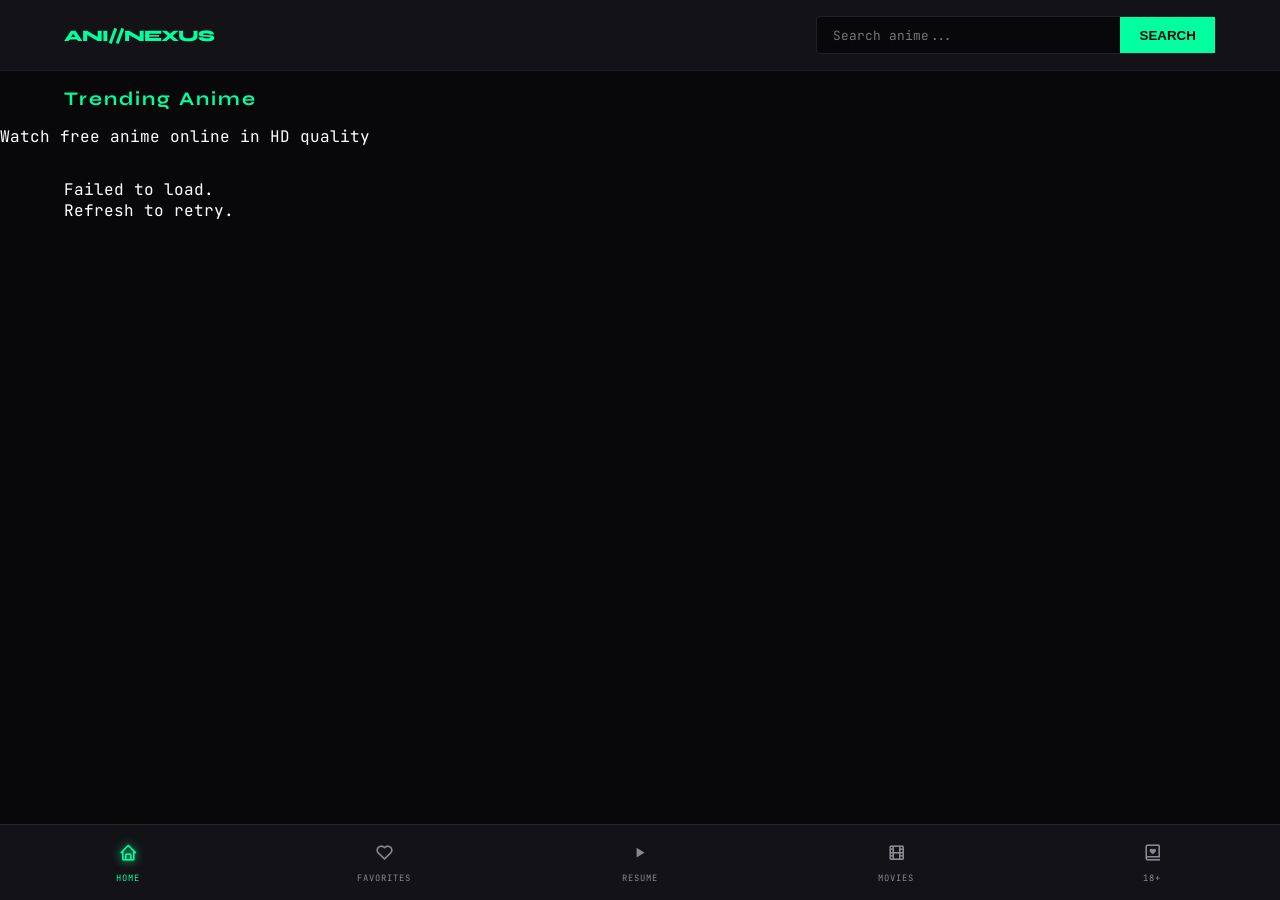
<file: index.html>
<!DOCTYPE html>
<html lang="en">
<head>
    <meta charset="UTF-8">
    <meta name="viewport" content="width=device-width, initial-scale=1.0">
    <title>ANI//NEXUS - Free Anime Streaming | Watch HD Subbed & Dubbed Anime</title>
    
    <!-- SEO Meta Tags -->
    <meta name="description" content="ANI//NEXUS - Stream anime for free in HD quality. Watch subbed and dubbed anime online. Latest trending anime, ongoing series, and classic favorites. No signup required.">
    <meta name="keywords" content="anime streaming, free anime, watch anime online, subbed anime, dubbed anime, hd anime, anime website, watch anime free, animexyz, aninexus">
    <meta name="author" content="Arpit Kafle">
    <meta name="robots" content="index, follow, max-image-preview:large">
    <meta name="googlebot" content="index, follow">
    <meta name="language" content="English">
    <meta name="revisit-after" content="1 day">
    <meta name="geo.region" content="NP">
    <meta name="geo.placename" content="Nepal">
    <link rel="canonical" href="https://www.aninexus.xyz/">
    
    <!-- Open Graph / Social Media -->
    <meta property="og:type" content="website">
    <meta property="og:url" content="https://www.aninexus.xyz/">
    <meta property="og:site_name" content="ANI//NEXUS">
    <meta property="og:title" content="ANI//NEXUS - Free Anime Streaming | Watch HD Anime">
    <meta property="og:description" content="Stream anime for free in HD quality. Watch subbed and dubbed anime online. No signup required.">
    <meta property="og:image" content="https://www.aninexus.xyz/favicon.png">
    <meta property="og:image:width" content="512">
    <meta property="og:image:height" content="512">
    <meta property="og:locale" content="en_US">
    
    <!-- Twitter Card -->
    <meta name="twitter:card" content="summary_large_image">
    <meta name="twitter:title" content="ANI//NEXUS - Free Anime Streaming">
    <meta name="twitter:description" content="Stream anime for free in HD quality. Watch subbed and dubbed anime online.">
    <meta name="twitter:image" content="https://www.aninexus.xyz/favicon.png">
    <meta name="twitter:creator" content="@arpitkafle">
    
    <!-- Schema.org JSON-LD: Person -->
    <script type="application/ld+json">
    {
      "@context": "https://schema.org",
      "@type": "Person",
      "name": "Arpit Kafle",
      "url": "https://www.aninexus.xyz",
      "image": "https://www.aninexus.xyz/favicon.png",
      "sameAs": [
        "https://github.com/Arpit22338",
        "https://www.linkedin.com/in/arpit-kafle"
      ],
      "jobTitle": "Developer",
      "description": "Creator of ANIMEXYZ - Free anime streaming platform"
    }
    </script>
    
    <!-- Schema.org JSON-LD: WebSite -->
    <script type="application/ld+json">
    {
      "@context": "https://schema.org",
      "@type": "WebSite",
      "name": "ANIMEXYZ - Free Anime Streaming",
      "url": "https://www.aninexus.xyz",
      "description": "Free anime streaming website. Watch subbed and dubbed anime in HD quality.",
      "publisher": {
        "@type": "Person",
        "name": "Arpit Kafle"
      },
      "potentialAction": {
        "@type": "SearchAction",
        "target": "https://www.aninexus.xyz/?search={search_term_string}",
        "query-input": "required name=search_term_string"
      }
    }
    </script>
    
    <!-- Schema.org JSON-LD: FAQPage (AEO - Voice Search) -->
    <script type="application/ld+json">
    {
      "@context": "https://schema.org",
      "@type": "FAQPage",
      "mainEntity": [
        {
          "@type": "Question",
          "name": "What is ANIMEXYZ?",
          "acceptedAnswer": {
            "@type": "Answer",
            "text": "ANIMEXYZ is a free anime streaming website where you can watch subbed and dubbed anime in HD quality without signup. Browse trending anime, search for your favorites, and stream instantly."
          }
        },
        {
          "@type": "Question",
          "name": "Is ANIMEXYZ free to use?",
          "acceptedAnswer": {
            "@type": "Answer",
            "text": "Yes, ANIMEXYZ is completely free. No subscription, no signup required. Just visit and start watching your favorite anime instantly."
          }
        },
        {
          "@type": "Question",
          "name": "Can I watch dubbed anime on ANIMEXYZ?",
          "acceptedAnswer": {
            "@type": "Answer",
            "text": "Yes! ANIMEXYZ offers both subbed (original Japanese with subtitles) and dubbed (English voiceover) anime options. Toggle between SUB and DUB when watching."
          }
        },
        {
          "@type": "Question",
          "name": "What anime can I watch on ANIMEXYZ?",
          "acceptedAnswer": {
            "@type": "Answer",
            "text": "ANIMEXYZ features thousands of anime series including trending, ongoing, classic, and popular titles. From action and adventure to romance and comedy - stream it all for free."
          }
        },
        {
          "@type": "Question",
          "name": "How do I search for anime on ANIMEXYZ?",
          "acceptedAnswer": {
            "@type": "Answer",
            "text": "Use the search bar at the top of the page. Type any anime title and press Enter or click SCAN to find your show instantly."
          }
        }
      ]
    }
    </script>
    
    <!-- Favicon -->
    <link rel="icon" type="image/png" href="/favicon.png">
    <link rel="apple-touch-icon" sizes="180x180" href="/favicon.png">

    <link href="https://unpkg.com/boxicons@2.1.4/css/boxicons.min.css" rel="stylesheet">
    <link href="https://fonts.googleapis.com/css2?family=Syne:wght@700;800&family=JetBrains+Mono:wght@400;700&display=swap" rel="stylesheet">
    <link rel="stylesheet" href="tactical.css">
</head>
<body>
    <nav class="nexus-nav">
        <button id="back-btn" class="back-btn" onclick="Nexus.goBack()" style="display:none;">← BACK</button>
        <div class="logo">ANI//NEXUS</div>
        <div class="search-bar">
            <input type="text" id="main-search" placeholder="Search anime..." aria-label="Search anime">
            <button id="search-btn">SEARCH</button>
        </div>
    </nav>

    <main id="home">
        <h2 class="section-title">Trending Anime</h2>
        <p class="section-desc">Watch free anime online in HD quality</p>
        <div class="anime-grid" id="trending-grid">
            <!-- Cards injected here -->
        </div>
    </main>

    <!-- Favorites View (hidden by default) -->
    <main id="favorites-view" style="display:none;">
        <h2 class="section-title">My Favorites</h2>
        <div class="anime-grid" id="favorites-grid">
            <!-- Favorite cards injected here -->
        </div>
    </main>

<!-- Continue Watching View (hidden by default) -->
  <main id="continue-view" style="display:none;">
        <h2 class="section-title">Continue Watching</h2>
        <div class="anime-grid" id="continue-grid">
            <!-- Continue watching cards injected here -->
        </div>
    </main>

    <!-- Movies View (hidden by default) -->
    <main id="movies-view" style="display:none;">
        <h2 class="section-title">Movies & TV Shows</h2>
        <p class="section-desc">Hollywood, Bollywood, Netflix, Prime Video and more</p>
        <div class="search-bar" style="margin-bottom: 20px;">
            <input type="text" id="movie-search" placeholder="Search movies..." aria-label="Search movies">
            <button id="movie-search-btn">SEARCH</button>
        </div>
        <h3 class="section-title" style="font-size: 1rem;">Popular Movies</h3>
        <div class="anime-grid" id="movies-grid">
            <!-- Movie cards injected here -->
        </div>
    </main>

    <!-- Hentai View (hidden by default) -->
    <main id="hentai-view" style="display:none;">
        <h2 class="section-title">18+ Adult Anime</h2>
        <p class="section-desc">Auto-selects best available source</p>
        <div class="anime-grid" id="hentai-grid">
            <!-- Hentai cards injected here -->
        </div>
    </main>

    <!-- Professional Player Overlay -->
    <div id="player-overlay" class="player-overlay">
        <button class="close-btn" onclick="Nexus.close()">GO BACK</button>
        
        <div class="player-content">
            <div class="player-main">
                <div class="video-wing">
                    <div class="video-container" id="video-engine">
                        <!-- iframe -->
                    </div>
                    <div class="anime-details">
                        <h1 class="details-title" id="display-title">ANIME_TITLE</h1>
                        <p class="details-desc" id="display-desc">Loading...</p>
                    </div>
                </div>

                <aside class="control-panel">
                    <div class="panel-section">
                        <h4>SEASONS</h4>
                        <select id="season-dropdown" class="cyber-select">
                            <option value="">SELECT SEASON</option>
                        </select>
                    </div>

                    <div class="panel-section">
                        <h4>LANGUAGE</h4>
                        <div class="station-grid" id="server-list">
                            <!-- Buttons -->
                        </div>
                    </div>

                    <div class="panel-section ep-terminal">
                        <h4>EPISODES</h4>
                        <div class="ep-grid" id="episode-list">
                            <!-- Buttons -->
                        </div>
                    </div>
                </aside>
            </div>
        </div>
    </div>

    <!-- Bottom Navigation Bar -->
  <nav class="bottom-nav" id="bottom-nav">
    <button class="nav-tab active" data-tab="home" onclick="Nexus.showTab('home')">
        <span class="nav-icon"><i class='bx bx-home'></i></span>
        <span class="nav-label">HOME</span>
    </button>

    <button class="nav-tab" data-tab="favorites" onclick="Nexus.showTab('favorites')">
        <span class="nav-icon"><i class='bx bx-heart'></i></span>
        <span class="nav-label">FAVORITES</span>
    </button>

    <button class="nav-tab" data-tab="continue" onclick="Nexus.showTab('continue')">
        <span class="nav-icon"><i class='bx bx-play'></i></span>
        <span class="nav-label">RESUME</span>
    </button>

    <button class="nav-tab" data-tab="movies" onclick="Nexus.showTab('movies')">
        <span class="nav-icon"><i class='bx bx-film'></i></span>
        <span class="nav-label">MOVIES</span>
    </button>

    <button class="nav-tab" data-tab="hentai" onclick="Nexus.showTab('hentai')">
        <span class="nav-icon"><i class='bx bx-book-heart'></i></span>
        <span class="nav-label">18+</span>
    </button>
</nav>

    <script src="script.js"></script>
</body>
</html>
</file>
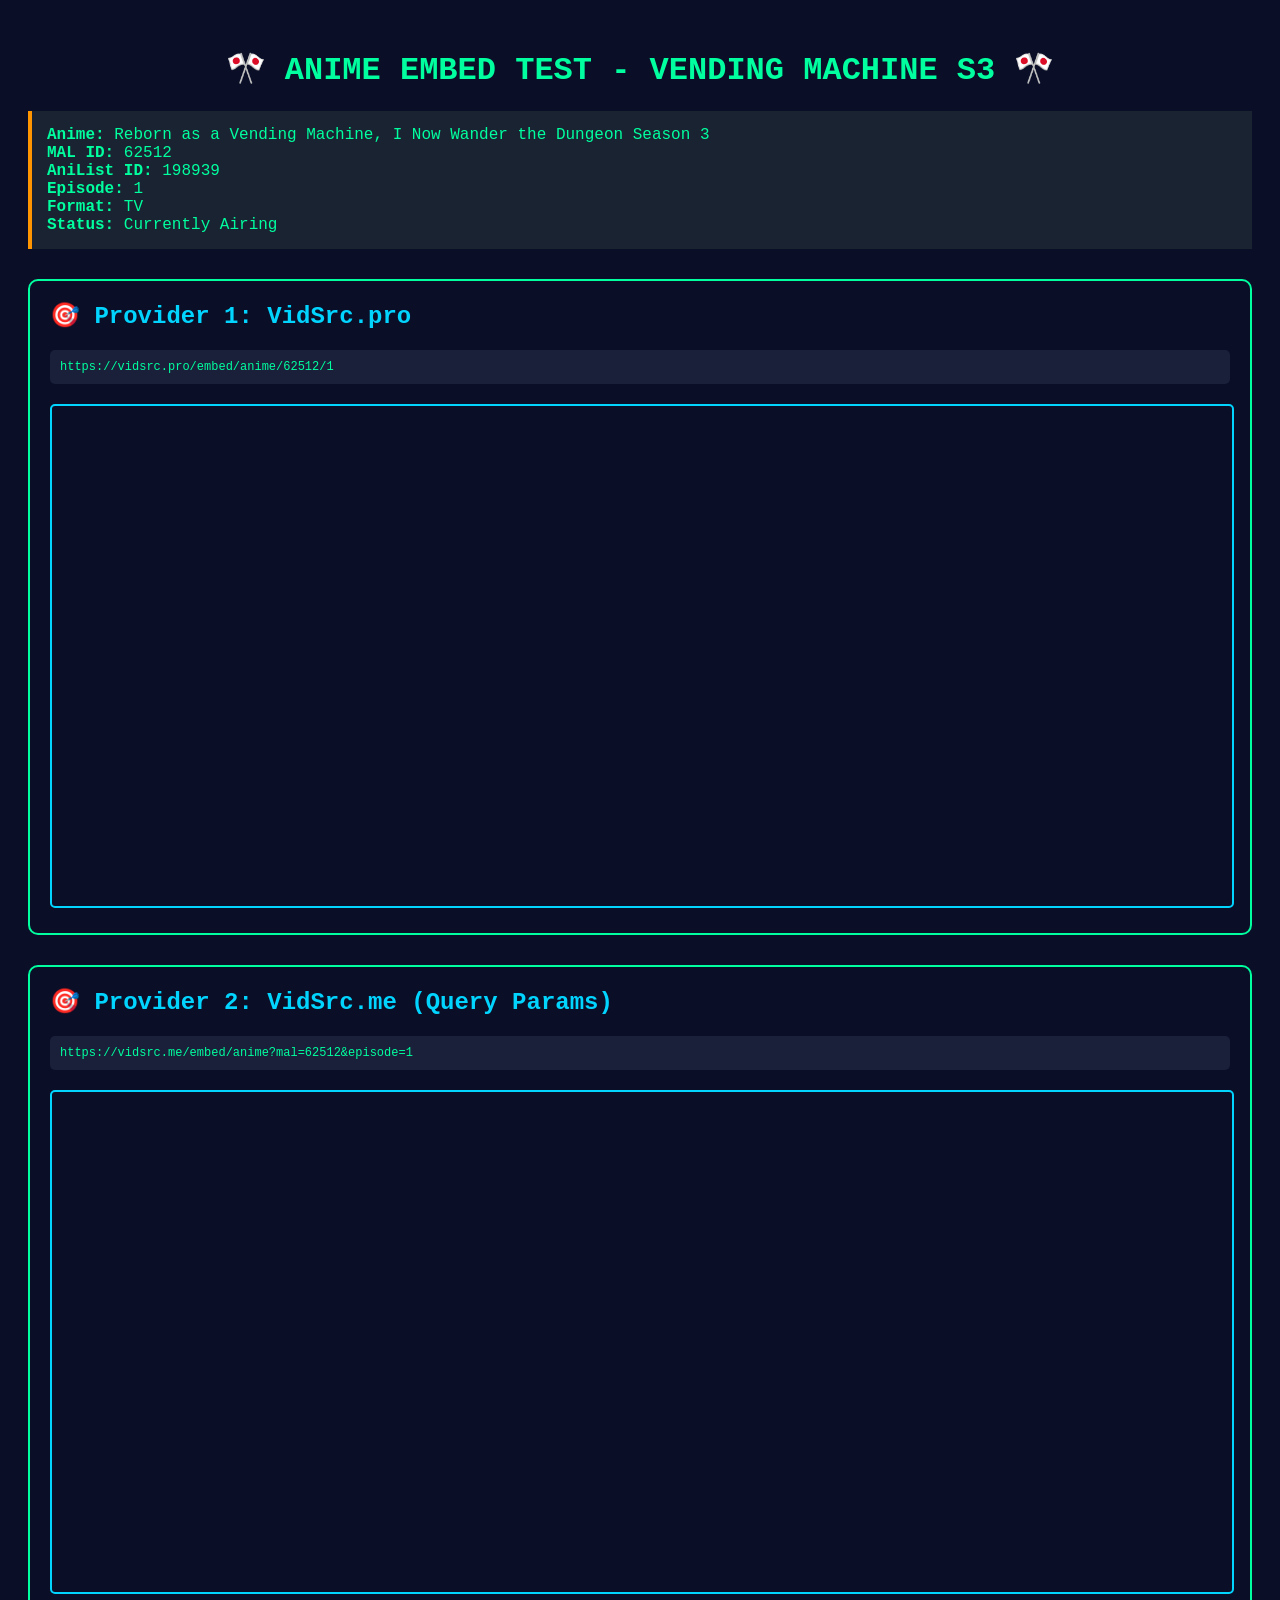
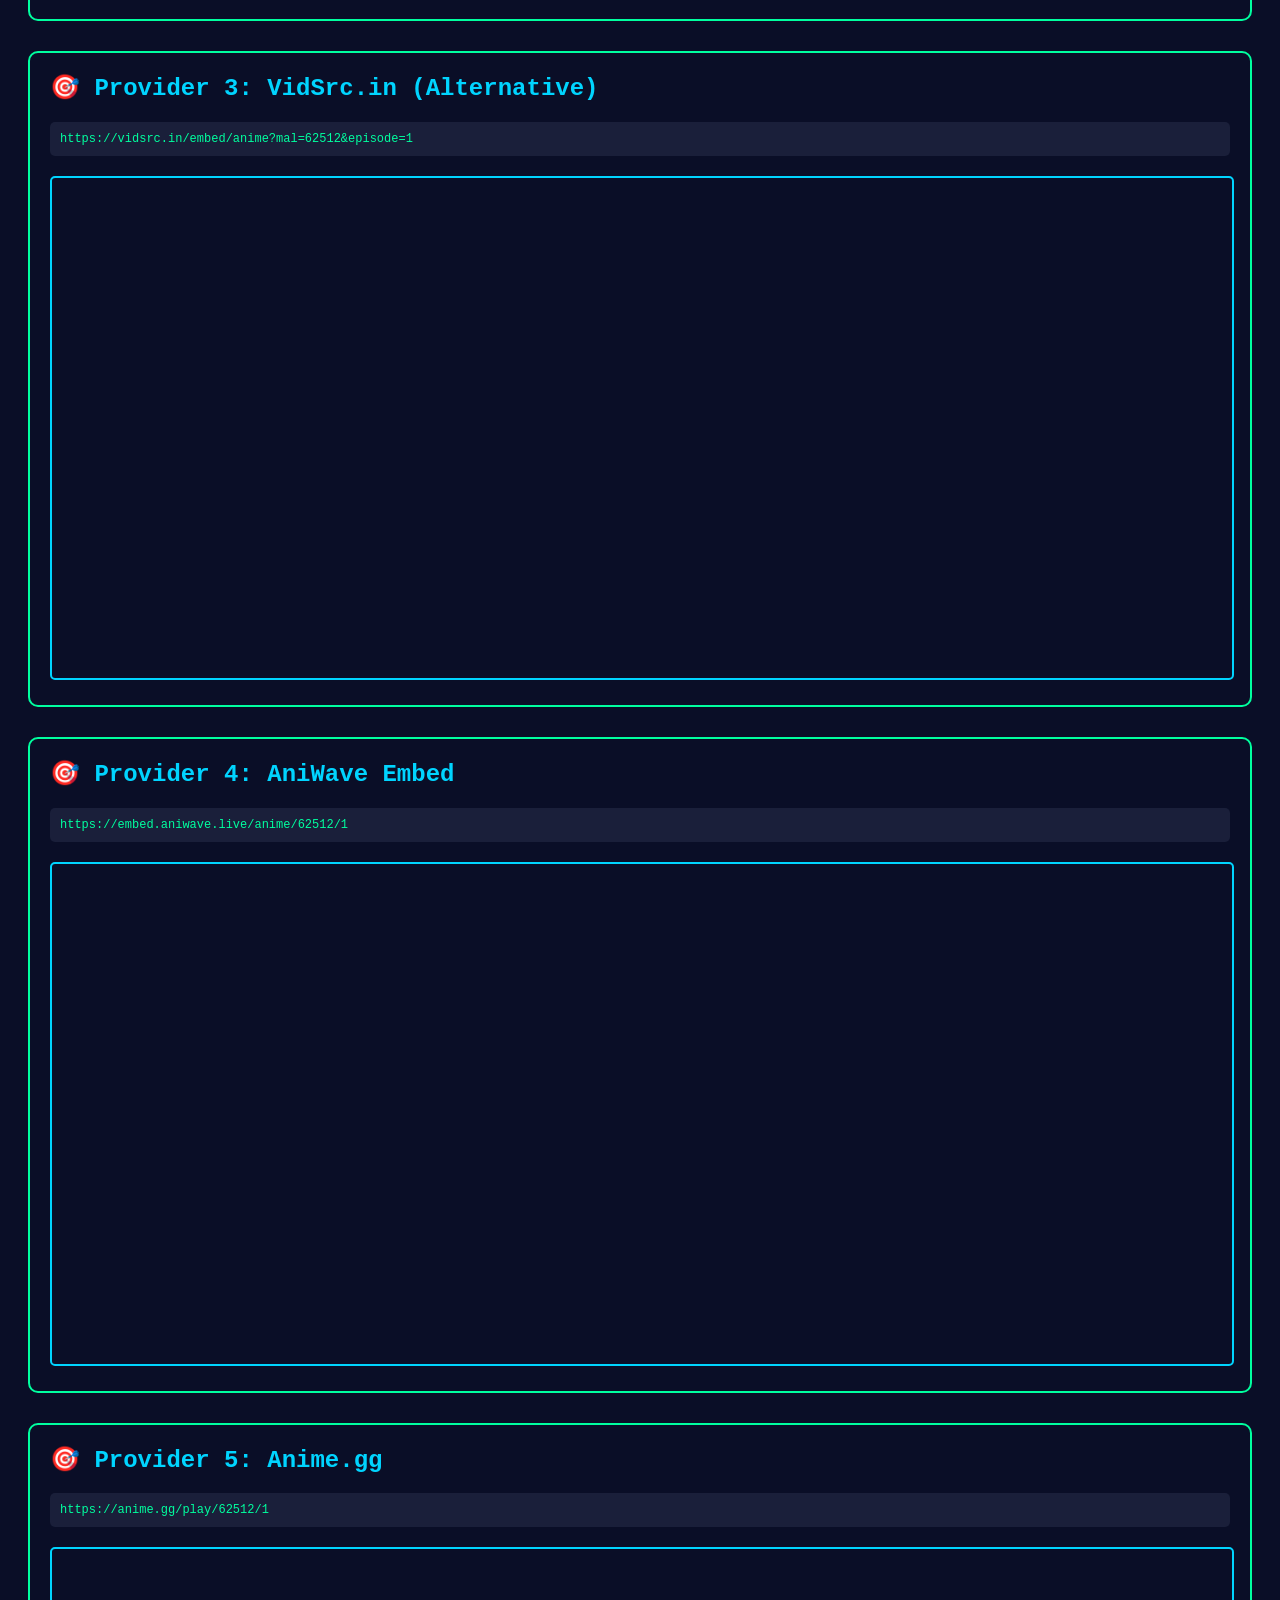
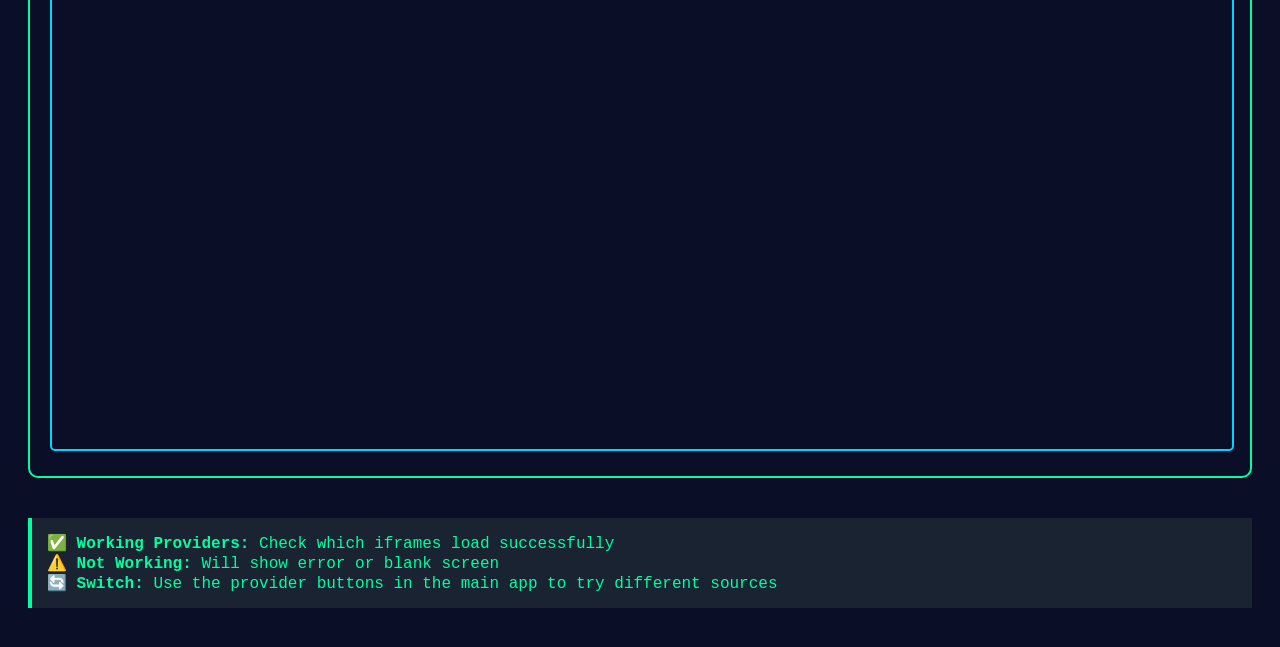
<file: test-vending-machine.html>
<!DOCTYPE html>
<html lang="en">
<head>
    <meta charset="UTF-8">
    <meta name="viewport" content="width=device-width, initial-scale=1.0">
    <title>Embed Provider Test - Vending Machine S3</title>
    <style>
        body {
            background: #0a0e27;
            color: #00ff9f;
            font-family: 'JetBrains Mono', monospace;
            padding: 20px;
        }
        h1 { color: #00ff9f; text-align: center; }
        .provider {
            margin: 30px 0;
            padding: 20px;
            border: 2px solid #00ff9f;
            border-radius: 10px;
        }
        .provider h2 { color: #00d4ff; margin-top: 0; }
        .url { 
            background: #1a1f3a; 
            padding: 10px; 
            margin: 10px 0;
            border-radius: 5px;
            word-break: break-all;
            font-size: 12px;
        }
        iframe {
            width: 100%;
            height: 500px;
            border: 2px solid #00d4ff;
            border-radius: 5px;
            margin-top: 10px;
        }
        .info {
            background: #1a2332;
            padding: 15px;
            border-left: 4px solid #ff9500;
            margin: 20px 0;
        }
    </style>
</head>
<body>
    <h1>🎌 ANIME EMBED TEST - VENDING MACHINE S3 🎌</h1>
    
    <div class="info">
        <strong>Anime:</strong> Reborn as a Vending Machine, I Now Wander the Dungeon Season 3<br>
        <strong>MAL ID:</strong> 62512<br>
        <strong>AniList ID:</strong> 198939<br>
        <strong>Episode:</strong> 1<br>
        <strong>Format:</strong> TV<br>
        <strong>Status:</strong> Currently Airing
    </div>

    <!-- Provider 1 -->
    <div class="provider">
        <h2>🎯 Provider 1: VidSrc.pro</h2>
        <div class="url">https://vidsrc.pro/embed/anime/62512/1</div>
        <iframe src="https://vidsrc.pro/embed/anime/62512/1" allowfullscreen></iframe>
    </div>

    <!-- Provider 2 -->
    <div class="provider">
        <h2>🎯 Provider 2: VidSrc.me (Query Params)</h2>
        <div class="url">https://vidsrc.me/embed/anime?mal=62512&episode=1</div>
        <iframe src="https://vidsrc.me/embed/anime?mal=62512&episode=1" allowfullscreen></iframe>
    </div>

    <!-- Provider 3 -->
    <div class="provider">
        <h2>🎯 Provider 3: VidSrc.in (Alternative)</h2>
        <div class="url">https://vidsrc.in/embed/anime?mal=62512&episode=1</div>
        <iframe src="https://vidsrc.in/embed/anime?mal=62512&episode=1" allowfullscreen></iframe>
    </div>

    <!-- Provider 4 -->
    <div class="provider">
        <h2>🎯 Provider 4: AniWave Embed</h2>
        <div class="url">https://embed.aniwave.live/anime/62512/1</div>
        <iframe src="https://embed.aniwave.live/anime/62512/1" allowfullscreen></iframe>
    </div>

    <!-- Provider 5 -->
    <div class="provider">
        <h2>🎯 Provider 5: Anime.gg</h2>
        <div class="url">https://anime.gg/play/62512/1</div>
        <iframe src="https://anime.gg/play/62512/1" allowfullscreen></iframe>
    </div>

    <div class="info" style="border-left-color: #00ff9f; margin-top: 40px;">
        <strong>✅ Working Providers:</strong> Check which iframes load successfully<br>
        <strong>⚠️ Not Working:</strong> Will show error or blank screen<br>
        <strong>🔄 Switch:</strong> Use the provider buttons in the main app to try different sources
    </div>

    <script>
        // Log iframe load events
        document.querySelectorAll('iframe').forEach((iframe, index) => {
            iframe.onload = () => {
                console.log(`Provider ${index + 1} loaded:`, iframe.src);
            };
            iframe.onerror = () => {
                console.error(`Provider ${index + 1} failed:`, iframe.src);
            };
        });
    </script>
</body>
</html>
</file>
<file: tactical.css>
/* ANIME//NEXUS - Protocol v24.0 (TACTICAL_RESILIENT) */
:root {
    --bg: #08080a;
    --surface: #121217;
    --accent: #00ff9f;
    --secondary: #ff0055;
    --text: #ffffff;
    --text-dim: #888891;
    --font-main: 'Syne', sans-serif;
    --font-mono: 'JetBrains Mono', monospace;
}

* { margin: 0; padding: 0; box-sizing: border-box; }
body { background: var(--bg); color: var(--text); font-family: var(--font-mono); overflow-x: hidden; }

/* Responsive Navigation */
.nexus-nav {
    display: flex; justify-content: space-between; align-items: center;
    padding: 1rem 5%; background: var(--surface);
    border-bottom: 1px solid rgba(255,255,255,0.05);
    position: sticky; top: 0; z-index: 1000;
    gap: 1rem;
}

.back-btn {
    background: var(--accent); color: var(--bg); 
    border: none; padding: 0.6rem 1rem; 
    font-family: var(--font-mono); font-weight: 700; 
    cursor: pointer; border-radius: 4px; font-size: 0.8rem;
    transition: all 0.2s;
}
.back-btn:hover {
    background: #00cc7f; transform: translateX(-3px);
}

.logo { font-family: var(--font-main); font-weight: 800; color: var(--accent); letter-spacing: -1px; }

.search-bar {
    display: flex; background: var(--bg); border: 1px solid rgba(255,255,255,0.1);
    border-radius: 4px; width: 100%; max-width: 400px;
}
.search-bar input { flex: 1; background: transparent; border: none; color: #fff; padding: 0.6rem 1rem; font-family: var(--font-mono); outline: none; font-size: 0.8rem; }
.search-bar button { background: var(--accent); color: var(--bg); border: none; padding: 0 1.2rem; font-weight: 700; cursor: pointer; }

/* Home Grid */
.anime-grid {
    display: grid; grid-template-columns: repeat(auto-fill, minmax(160px, 1fr));
    gap: 1.5rem; padding: 2rem 5%;
}
.anime-card { cursor: pointer; transition: transform 0.2s ease; }
.anime-card:hover { transform: translateY(-5px); }
.card-media { aspect-ratio: 2/3; background: var(--surface); border-radius: 4px; overflow: hidden; position: relative; }
.card-media img { width: 100%; height: 100%; object-fit: cover; }
.card-info h3 { font-size: 0.75rem; margin-top: 0.8rem; color: #fff; white-space: nowrap; overflow: hidden; text-overflow: ellipsis; }

/* PLAYER OVERLAY */
.player-overlay {
    position: fixed; top: 0; left: 0; width: 100%; height: 100%;
    background: var(--bg); z-index: 2000; display: none; overflow-y: auto;
}
.player-overlay.active { display: block; }
.player-content { max-width: 1600px; margin: 0 auto; padding: 1.5rem; }
.player-main { display: grid; grid-template-columns: 1fr 350px; gap: 1.5rem; }

@media (max-width: 1100px) {
    .player-main { grid-template-columns: 1fr; }
    .control-panel { height: auto !important; position: relative !important; }
}

@media (max-width: 768px) {
    .nexus-nav { flex-direction: column; align-items: stretch; }
    .search-bar { max-width: 100%; }
    .player-content { padding: 1rem; }
    .details-title { font-size: 1.4rem; }
    .details-desc { font-size: 0.8rem; }
    .control-panel { padding: 1rem; }
    .ep-grid { grid-template-columns: repeat(4, 1fr); max-height: 320px; }
    .anime-grid { grid-template-columns: repeat(auto-fill, minmax(140px, 1fr)); }
    .bottom-nav { padding-bottom: env(safe-area-inset-bottom); }
}

@media (max-width: 480px) {
    .ep-grid { grid-template-columns: repeat(3, 1fr); }
    .nav-label { font-size: 0.45rem; }
    .card-info h3 { font-size: 0.7rem; }
}

.video-container { aspect-ratio: 16/9; background: #000; border: 1px solid rgba(255,255,255,0.05); }
.video-container iframe { width: 100%; height: 100%; border: none; }

/* Tactical Control Panel */
.control-panel {
    background: var(--surface); padding: 1.5rem; border-radius: 4px;
    display: flex; flex-direction: column; gap: 1.2rem; height: calc(100vh - 100px);
    position: sticky; top: 1rem; border: 1px solid rgba(255,255,255,0.03);
}
.panel-section h4 { font-size: 0.6rem; color: var(--accent); margin-bottom: 0.8rem; letter-spacing: 2px; }

/* Custom Selectors */
.cyber-select {
    width: 100%; background: var(--bg); border: 1px solid rgba(255,255,255,0.1);
    color: #fff; padding: 0.8rem; font-family: var(--font-mono); font-size: 0.75rem;
    outline: none; cursor: pointer; border-left: 3px solid var(--accent);
}

/* Episode Terminal - Scrollable with many episodes */
.ep-terminal { flex: 1; display: flex; flex-direction: column; overflow: hidden; min-height: 200px; }
.ep-grid {
    flex: 1; display: grid; grid-template-columns: repeat(5, 1fr);
    gap: 0.4rem; overflow-y: auto; padding-right: 8px; align-content: flex-start;
    max-height: 400px;
}
.ep-grid::-webkit-scrollbar { width: 4px; }
.ep-grid::-webkit-scrollbar-thumb { background: var(--accent); border-radius: 10px; }

.ep-btn {
    background: rgba(255,255,255,0.03); border: 1px solid rgba(255,255,255,0.05);
    color: var(--text-dim); padding: 0.5rem 0; font-size: 0.65rem; cursor: pointer; text-align: center;
    min-width: 0;
}
.ep-btn:hover, .ep-btn.active { background: var(--accent); color: var(--bg); font-weight: 700; }

/* Station Buttons */
.station-grid { display: grid; grid-template-columns: 1fr 1fr; gap: 0.5rem; }
.station-btn, .server-btn {
    background: rgba(255,255,255,0.02); border: 1px solid rgba(255,255,255,0.08);
    color: var(--text-dim); font-size: 0.7rem; padding: 0.7rem; cursor: pointer;
    font-family: var(--font-mono); transition: all 0.2s;
}
.station-btn:hover, .server-btn:hover { border-color: var(--accent); color: var(--accent); }
.station-btn.active, .server-btn.active { 
    border-color: var(--accent); color: var(--bg); 
    background: var(--accent); font-weight: 700;
}

.close-btn {
    position: absolute; top: 1.5rem; right: 2rem; background: var(--secondary);
    color: #fff; border: none; padding: 0.5rem 1rem; font-size: 0.7rem; cursor: pointer; z-index: 2100;
}

.details-title { font-family: var(--font-main); font-size: 2rem; font-weight: 800; color: #fff; margin: 1rem 0 0.5rem; }
.details-desc { font-size: 0.9rem; color: var(--text-dim); line-height: 1.6; max-height: 200px; overflow-y: auto; }

.loading { color: var(--accent); text-align: center; padding: 2rem; font-size: 0.8rem; }

/* Bottom Navigation Bar */
.bottom-nav {
    position: fixed;
    bottom: 0;
    left: 0;
    right: 0;
    display: flex;
    justify-content: space-around;
    background: var(--surface);
    border-top: 1px solid rgba(255,255,255,0.08);
    padding: 0.5rem 0;
    z-index: 1500;
}
.nav-tab {
    flex: 1;
    display: flex;
    flex-direction: column;
    align-items: center;
    gap: 0.3rem;
    background: none;
    border: none;
    color: var(--text-dim);
    font-family: var(--font-mono);
    cursor: pointer;
    padding: 0.5rem;
    transition: all 0.2s;
}
.nav-tab:hover, .nav-tab.active {
    color: var(--accent);
}
.nav-tab.active .nav-icon {
    text-shadow: 0 0 10px var(--accent);
}
.nav-icon { font-size: 1.2rem; }
.nav-label { font-size: 0.55rem; letter-spacing: 1px; }

/* Favorites Button on Cards */
.fav-btn {
    position: absolute;
    top: 8px;
    right: 8px;
    width: 32px;
    height: 32px;
    background: rgba(0,0,0,0.7);
    border: 1px solid rgba(255,255,255,0.2);
    border-radius: 50%;
    color: #666;
    font-size: 1rem;
    cursor: pointer;
    display: flex;
    align-items: center;
    justify-content: center;
    transition: all 0.2s;
    z-index: 10;
}
.fav-btn:hover { background: rgba(0,0,0,0.9); color: var(--secondary); border-color: var(--secondary); }
.fav-btn.favorited { color: var(--secondary); border-color: var(--secondary); }

/* Section title styling */
.section-title {
    font-family: var(--font-main);
    font-size: 1.2rem;
    color: var(--accent);
    padding: 1rem 5%;
    letter-spacing: 2px;
}

/* Empty state message */
.empty-state {
    text-align: center;
    padding: 3rem;
    color: var(--text-dim);
}
.empty-state h3 { color: var(--accent); margin-bottom: 0.5rem; }

/* Add padding at bottom for nav bar */
main { padding-bottom: 80px; }

/* Progress badge for Continue Watching */
.progress-badge {
    position: absolute;
    bottom: 8px;
    left: 8px;
    background: var(--accent);
    color: var(--bg);
    font-size: 0.6rem;
    font-weight: 700;
    padding: 3px 8px;
    border-radius: 2px;
}

/* Mobile Responsive */
@media (max-width: 768px) {
    .nexus-nav {
        flex-wrap: wrap;
        padding: 0.8rem 3%;
        gap: 0.5rem;
    }
    
    .back-btn {
        padding: 0.5rem 0.8rem;
        font-size: 0.7rem;
    }
    
    .logo {
        font-size: 0.9rem;
    }
    
    .search-bar {
        order: 3;
        width: 100%;
        max-width: 100%;
        margin-top: 0.5rem;
    }
    
    .search-bar input {
        padding: 0.5rem 0.8rem;
        font-size: 0.75rem;
    }
    
    .search-bar button {
        padding: 0 1rem;
        font-size: 0.75rem;
    }
    
    .anime-grid {
        grid-template-columns: repeat(auto-fill, minmax(140px, 1fr));
        gap: 0.8rem;
        padding: 1rem 3%;
    }
    
    .player-overlay {
        padding: 0;
    }
    
    .player-content {
        max-width: 100%;
        padding: 0.5rem;
    }
    
    .player-main {
        grid-template-columns: 1fr !important;
        gap: 0.5rem !important;
    }
    
    .control-panel {
        height: auto !important;
        position: relative !important;
        padding: 1rem !important;
        max-height: 50vh !important;
    }
    
    .details-title {
        font-size: 1.2rem;
        padding: 0 0.5rem;
    }
    
    .details-desc {
        font-size: 0.75rem;
        padding: 0 0.5rem;
        max-height: 120px;
    }
    
    .close-btn {
        top: 0.5rem;
        right: 0.5rem;
        padding: 0.4rem 0.8rem;
        font-size: 0.65rem;
    }
    
    .ep-grid {
        grid-template-columns: repeat(6, 1fr) !important;
        max-height: 250px !important;
    }
    
    .section-title {
        font-size: 1rem;
        padding: 0.8rem 3%;
    }
    
    .bottom-nav {
        padding: 0.3rem 0;
    }
    
    .nav-tab {
        min-width: 50px;
    }
    
    .nav-icon { font-size: 1rem; }
    .nav-label { 
        font-size: 0.5rem; 
        display: block !important;
    }
}

@media (max-width: 360px) {
    .bottom-nav {
        padding: 0.2rem 0;
    }
    .nav-tab {
        min-width: 40px;
        padding: 0.3rem 0.1rem;
    }
    .nav-icon { font-size: 0.9rem; }
    .nav-label { font-size: 0.4rem; }
}

@media (max-width: 480px) {
    .anime-grid {
        grid-template-columns: repeat(2, 1fr);
        gap: 0.6rem;
        padding: 0.8rem 2%;
    }
    
    .card-info h3 { font-size: 0.7rem; }
    .card-info p { font-size: 0.6rem; }
    
    .ep-grid {
        grid-template-columns: repeat(5, 1fr) !important;
    }
    
    .details-title { font-size: 1rem; }
    .details-desc { font-size: 0.7rem; }
}

.ep-badge {
    position: absolute;
    bottom: 8px;
    left: 8px;
    background: var(--accent);
    color: var(--bg);
    font-size: 0.6rem;
    font-weight: 700;
    padding: 3px 8px;
    border-radius: 2px;
}
</file>
